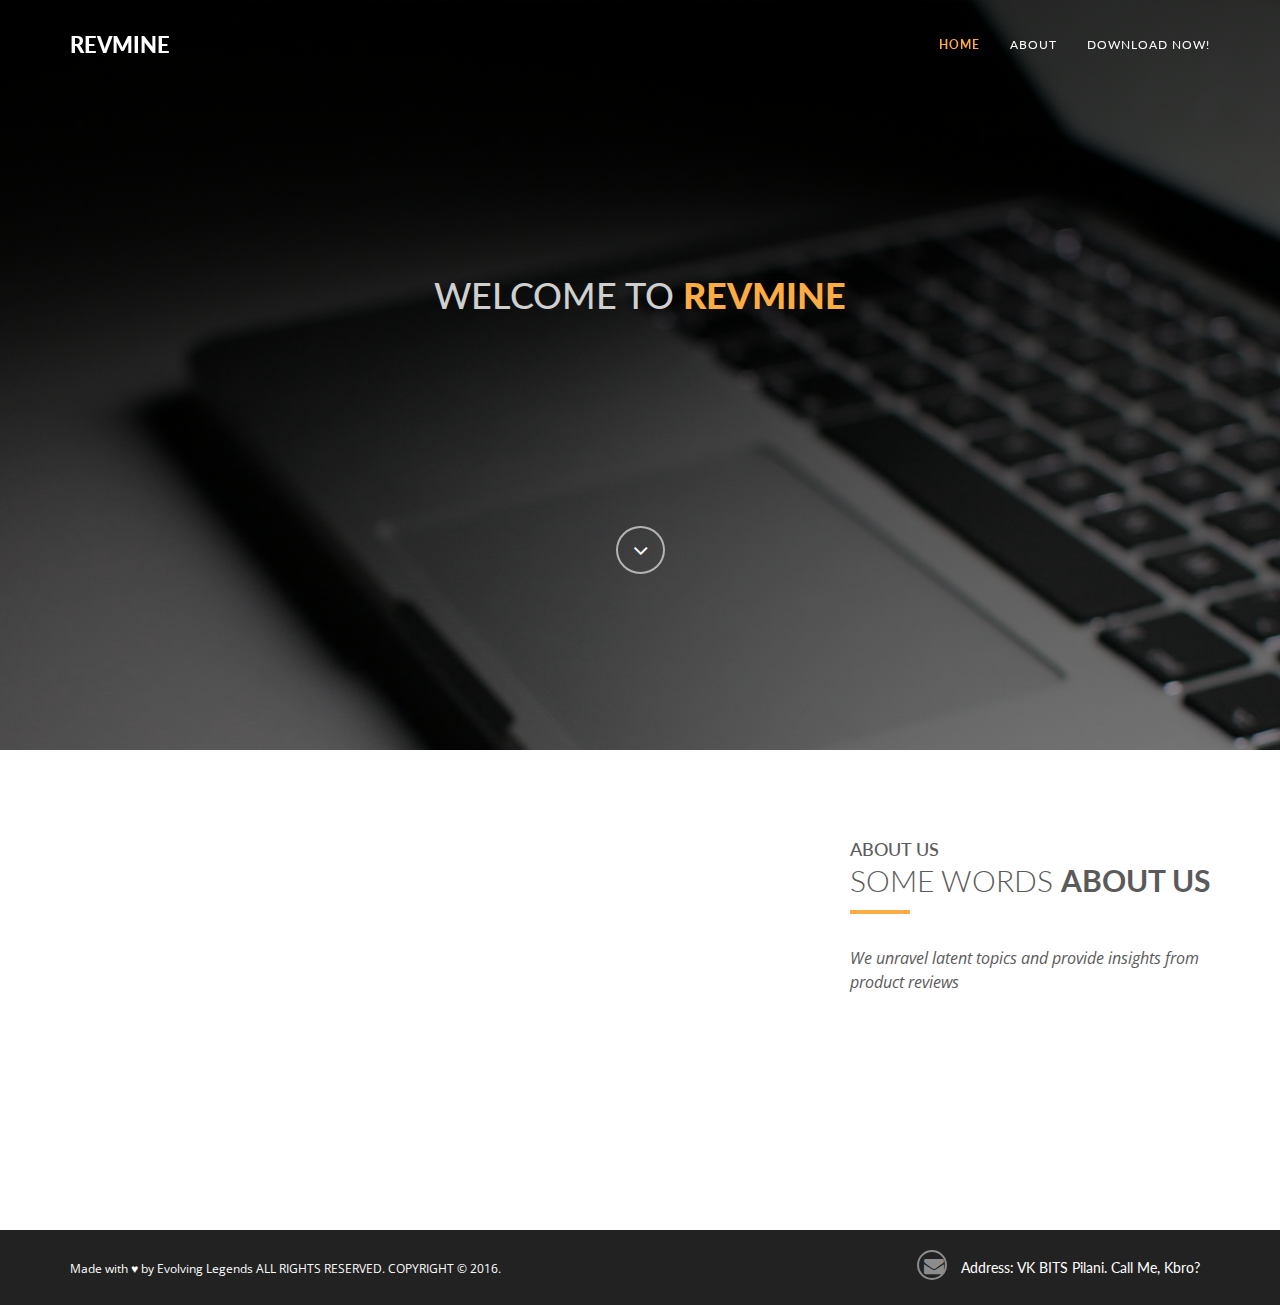
<file: site/index.html>
<!DOCTYPE html>
<html lang="en">
  <head>
    <!-- Basic Page Needs
    ================================================== -->
    <meta charset="utf-8">
    <!--[if IE]><meta http-equiv="x-ua-compatible" content="IE=9" /><![endif]-->
    <meta name="viewport" content="width=device-width, initial-scale=1">
    <title>RevMine - make that buying decision</title>
    <meta name="description" content="we review rate and summarize everything under the sun (and on amazon as of now)">
    <meta name="keywords" content="bootstrap theme, portfolio template, onepage, mobile responsive, themeforces wordpress themes, themeforces bootstrap theme">
    <meta name="author" content="">

    <!-- Favicons
    ================================================== -->
    <link rel="shortcut icon" href="img/icon.png" type="image/x-icon">

    <!-- Bootstrap -->
    <link rel="stylesheet" type="text/css"  href="css/bootstrap.css">
    <link rel="stylesheet" type="text/css" href="fonts/font-awesome/css/font-awesome.css">

    <!-- Slider
    ================================================== -->
    <link href="css/owl.carousel.css" rel="stylesheet" media="screen">
    <link href="css/owl.theme.css" rel="stylesheet" media="screen">

    <!-- Stylesheet
    ================================================== -->
    <link rel="stylesheet" type="text/css"  href="css/style.css">
    <link rel="stylesheet" type="text/css" href="css/responsive.css">

    <link href='http://fonts.googleapis.com/css?family=Lato:100,300,400,700,900,100italic,300italic,400italic,700italic,900italic' rel='stylesheet' type='text/css'>
    <link href='http://fonts.googleapis.com/css?family=Open+Sans:300italic,400italic,600italic,700italic,800italic,700,300,600,800,400' rel='stylesheet' type='text/css'>

    <script type="text/javascript" src="js/modernizr.custom.js"></script>

    <!-- HTML5 shim and Respond.js for IE8 support of HTML5 elements and media queries -->
    <!-- WARNING: Respond.js doesn't work if you view the page via file:// -->
    <!--[if lt IE 9]>
      <script src="https://oss.maxcdn.com/html5shiv/3.7.2/html5shiv.min.js"></script>
      <script src="https://oss.maxcdn.com/respond/1.4.2/respond.min.js"></script>
    <![endif]-->
  </head>
  <body>
    <!-- Navigation
    ==========================================-->
    <nav id="tf-menu" class="navbar navbar-default navbar-fixed-top">
      <div class="container">
        <!-- Brand and toggle get grouped for better mobile display -->
        <div class="navbar-header">
          <button type="button" class="navbar-toggle collapsed" data-toggle="collapse" data-target="#bs-example-navbar-collapse-1">
            <span class="sr-only">Toggle navigation</span>
            <span class="icon-bar"></span>
            <span class="icon-bar"></span>
            <span class="icon-bar"></span>
          </button>
          <a class="navbar-brand" href="index.html">RevMine</a>
        </div>

        <!-- Collect the nav links, forms, and other content for toggling -->
        <div class="collapse navbar-collapse" id="bs-example-navbar-collapse-1">
          <ul class="nav navbar-nav navbar-right">
            <li><a href="#tf-home" class="page-scroll">Home</a></li>
            <li><a href="#tf-about" class="page-scroll">About</a></li>
            <li><a href="download.zip" class="page-scroll">Download Now!</a></li>
          </ul>
        </div><!-- /.navbar-collapse -->
      </div><!-- /.container-fluid -->
    </nav>

    <!-- Home Page
    ==========================================-->
    <div id="tf-home" class="text-center">
        <div class="overlay">
            <div class="content">
                <h1>Welcome to <strong><span class="color">RevMine</span></strong></h1>

                <a href="#tf-about" class="fa fa-angle-down page-scroll"></a>
            </div>
        </div>
    </div>

    <!-- About Us Page
    ==========================================-->
    <div id="tf-about">
        <div class="container">
            <div class="row">
                <div class="col-md-8">
                    <iframe width="560" height="315" src="https://www.youtube.com/embed/BvP4RIqSbiw" frameborder="0" allowfullscreen></iframe>
                </div>
                <div class="col-md-4">
                    <div class="about-text">
                        <div class="section-title">
                            <h4>About us</h4>
                            <h2>Some words <strong>about us</strong></h2>
                            <hr>
                            <div class="clearfix"></div>
                        </div>
                        <p class="intro"><em>We unravel latent topics and provide insights from product reviews</em></p>

                    </div>
                </div>
            </div>
        </div>
    </div>


    <div class="container">
        <div align=center class="video">

        </div>
    </div>


    <nav id="footer">
        <div class="container">
            <div class="pull-left fnav">
                <p>Made with ♥ by Evolving Legends ALL RIGHTS RESERVED. COPYRIGHT © 2016.</p>
            </div>
            <div class="pull-right fnav">
                <ul class="footer-social">
                    <li><a href="mailto:shubhankar24@gmail.com"><i class="fa fa-envelope"></i></a></li>

                    <li>Address: VK BITS Pilani. Call Me, Kbro?</li>
                </ul>
            </div>
        </div>
    </nav>


    <!-- jQuery (necessary for Bootstrap's JavaScript plugins) -->
    <script src="https://ajax.googleapis.com/ajax/libs/jquery/1.11.1/jquery.min.js"></script>
    <script type="text/javascript" src="js/jquery.1.11.1.js"></script>
    <!-- Include all compiled plugins (below), or include individual files as needed -->
    <script type="text/javascript" src="js/bootstrap.js"></script>
    <script type="text/javascript" src="js/SmoothScroll.js"></script>
    <script type="text/javascript" src="js/jquery.isotope.js"></script>

    <script src="js/owl.carousel.js"></script>

    <!-- Javascripts
    ================================================== -->
    <script type="text/javascript" src="js/main.js"></script>

  </body>
</html>
</file>
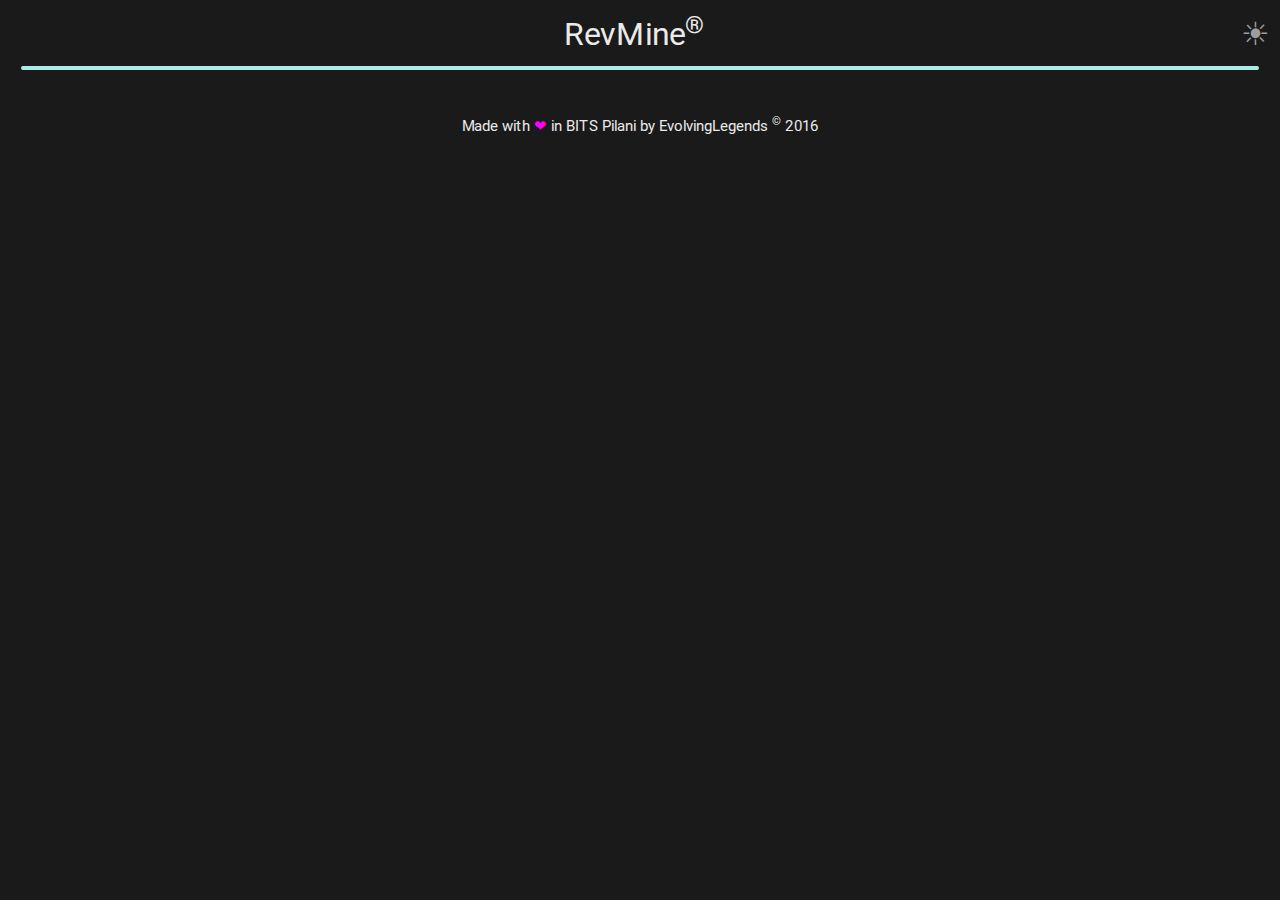
<file: popup.html>
<!doctype html>
<!--
 This page is shown when the extension button is clicked, because the
 "browser_action" field in manifest.json contains the "default_popup" key with
 value "popup.html".
 -->
<html style="min-width:500px">
  <head>
    <!-- <meta name="viewport" content="width=device-width, initial-scale=1"> -->
    <title>Revmine</title>
    <!-- <link rel="stylesheet" href="style.css"> -->
    <link href="http://fonts.googleapis.com/icon?family=Material+Icons" rel="stylesheet">
  	<!--Import materialize.css-->
  	<link type="text/css" rel="stylesheet" href="css/materialize.min.css"  media="screen,projection"/>
    <link type="text/css" rel="stylesheet" href="css/marquee.css">
  	<link type="text/css" rel="stylesheet" href="css/dark.css">
    <link type="text/css" rel="stylesheet" href="css/jquery.upvote.css">
  	<script src="js/Chart.min.js"></script>
    <script src="js/jquery-2.1.1.min.js"></script>
    <script src="js/jquery.upvote.js"></script>
    <script src="popup.js"></script>
  	<script type="text/javascript" src="js/materialize.min.js"></script>
  </head>
  <body>
  <div align="center">
  <div id="topic" class="upvote" style="float: left;" hidden='true'>
    <a class="upvote"></a>
    <span class="count">0</span>
    <a class="downvote"></a>
</div>
  <font size="6" align="center">&nbsp;&nbsp;RevMine<sup>&reg;</sup></font>
    <label for="light_mode" style="cursor: pointer; float: right;"><font size="6" id='symbol'>&#9728;</font><input type="checkbox" id="light_mode" class="cbx hidden"/>
    </label>
</div></div>
  	<div class="row">
      <div class="col s12">
        <div class="progress" id='prog' style:"display: none;">
          <div class="indeterminate"></div>
        </div>
        <p id="status" class='flow-text'></p>
	  </div>
  	  <canvas id="canvas" height="250" width="500" style="display: none;"></canvas>
  	  <br>
  	  <div class = "flow-text" id='anim' align="center" hidden>Click on a bar to see the related review!</div>
    </div>
    <footer align="center">Made with <font color="#FF00FF">&#10084;</font> in BITS Pilani by EvolvingLegends <sup>&copy;</sup> 2016</footer>
  </body>
</html>
</file>
<file: site/css/style.css>
@import url(http://fonts.googleapis.com/css?family=Lato:100,300,400,700,900,100italic,300italic,400italic,700italic,900italic);
@import url(http://fonts.googleapis.com/css?family=Open+Sans:300italic,400italic,600italic,700italic,800italic,700,300,600,800,400);

body, html{
	font-family: 'Lato', sans-serif;
	text-rendering: optimizeLegibility !important;
	-webkit-font-smoothing: antialiased !important;
	color: #5a5a5a;
}

h1{
	text-transform: uppercase;
}
h1 strong{
	font-weight: 900;
}
h2{
	text-transform: uppercase;
	line-height: 20px;
	margin:  0;
}
h3{
font-size: 18px;
font-weight: 900;
}
h4{
	text-transform: uppercase;
}
h5{
	text-transform: uppercase;
	font-weight: 700;
	line-height: 20px;
}
p{
	font-family: 'Open Sans', sans-serif;
}
p.intro{
	font-size: 16px;
	margin: 12px 0 0;
	line-height: 24px;
	font-family: 'Open Sans', sans-serif;
}
a{ color: #FCAC45;}
a:hover,
a:focus{
	text-decoration: none;
	color: #FCAC45;
}

.section-title hr{
	border-color: #fcac45;
	border-width: 4px;
	width: 60px;
	float: left;
	clear: both;
}
.clearfix:after {
     visibility: hidden;
     display: block;
     font-size: 0;
     content: " ";
     clear: both;
     height: 0;
     }
.clearfix { display: inline-block; }
* html .clearfix { height: 1%; }
.clearfix { display: block; }
ul, ol{
	padding: 0;
	webkit-padding: 0;
	moz-padding: 0;
}
/* Navigation */
#tf-menu {
	padding: 20px;
	transition: all 0.8s;
}
#tf-menu.navbar-default {
	background-color: rgba(248, 248, 248, 0);
	border-color: rgba(231, 231, 231, 0);
}
#tf-menu a.navbar-brand {
text-transform: uppercase;
font-size: 22px;
color: #fff;
font-weight: 900;
}

#tf-menu.navbar-default .navbar-nav > li > a {
	text-transform: uppercase;
	color: #FFF;
	font-size: 12px;
	letter-spacing: 1px;
}
.on {
	background-color: #222222 !important;
	padding: 0 !important;
}
.navbar-default .navbar-nav > .active > a,
.navbar-default .navbar-nav > .active > a:hover,
.navbar-default .navbar-nav > .active > a:focus {
	color: #FCAC45 !important;
	background-color: transparent;
	font-weight: 700;
}

.navbar-toggle {
	border-radius: 0;
	}
.navbar-default .navbar-toggle:hover,
.navbar-default .navbar-toggle:focus {
	background-color: #FCAC45;
	border-color: #FCAC45;
	}
.navbar-default .navbar-toggle:hover>.icon-bar {
	background-color: #FFF;
	}
/* Home Style */
#tf-home{
	background: url(../img/04.jpg);
	background-size: cover;
	background-position: center;
	background-attachment: fixed;
	background-repeat: no-repeat;
	color: #cfcfcf;
}

#tf-home .overlay{
	background: -moz-linear-gradient(top,  rgba(0,0,0,0.8) 0%, rgba(0,0,0,0.73) 17%, rgba(0,0,0,0.66) 35%, rgba(0,0,0,0.55) 62%, rgba(0,0,0,0.4) 100%); /* FF3.6+ */
	background: -webkit-gradient(linear, left top, left bottom, color-stop(0%,rgba(0,0,0,0.8)), color-stop(17%,rgba(0,0,0,0.73)), color-stop(35%,rgba(0,0,0,0.66)), color-stop(62%,rgba(0,0,0,0.55)), color-stop(100%,rgba(0,0,0,0.4))); /* Chrome,Safari4+ */
	background: -webkit-linear-gradient(top,  rgba(0,0,0,0.8) 0%,rgba(0,0,0,0.73) 17%,rgba(0,0,0,0.66) 35%,rgba(0,0,0,0.55) 62%,rgba(0,0,0,0.4) 100%); /* Chrome10+,Safari5.1+ */
	background: -o-linear-gradient(top,  rgba(0,0,0,0.8) 0%,rgba(0,0,0,0.73) 17%,rgba(0,0,0,0.66) 35%,rgba(0,0,0,0.55) 62%,rgba(0,0,0,0.4) 100%); /* Opera 11.10+ */
	background: -ms-linear-gradient(top,  rgba(0,0,0,0.8) 0%,rgba(0,0,0,0.73) 17%,rgba(0,0,0,0.66) 35%,rgba(0,0,0,0.55) 62%,rgba(0,0,0,0.4) 100%); /* IE10+ */
	background: linear-gradient(to bottom,  rgba(0,0,0,0.8) 0%,rgba(0,0,0,0.73) 17%,rgba(0,0,0,0.66) 35%,rgba(0,0,0,0.55) 62%,rgba(0,0,0,0.4) 100%); /* W3C */
	filter: progid:DXImageTransform.Microsoft.gradient( startColorstr='#cc000000', endColorstr='#66000000',GradientType=0 ); /* IE6-9 */
	height: 750px;
	background-attachment: fixed;
}
#tf-home p.lead{
	color: #e3e3e3;
}

.content{
	position: relative;
	padding: 20% 0 0;
}

.color{
	color: #fcac45;
}

a.fa.fa-angle-down {
	padding: 10px 15px;
	color: #fff;
	border: 2px solid #b4b4b4;
	border-radius: 50%;
	font-size: 24px;
	margin-top: 200px;
	transition: all 0.5s;
}
a.fa.fa-angle-down:hover{
	background: #fcac45;
	color: #ffffff;
	border: 2px solid #fcac45;
}
/* About Section */
#tf-about{
	padding: 80px 0;
}
ul.about-list{ margin: 30px 0 0 ;}
ul.about-list li{
	display: block;
	font-size: 16px;
	line-height: 30px;
	font-family: 'Open Sans', sans-serif;
}
ul.about-list li span{
	margin-right: 10px;
}

/* Team Section */
#tf-team{
	background: url(../img/03.jpg);
	background-size: cover;
	background-position: center;
	background-attachment: fixed;
	background-repeat: no-repeat;
	color: #ffffff;
}
#tf-team .overlay{
	background: -moz-linear-gradient(top,  rgba(0,0,0,0.8) 0%, rgba(0,0,0,0.73) 17%, rgba(0,0,0,0.66) 35%, rgba(0,0,0,0.55) 62%, rgba(0,0,0,0.4) 100%); /* FF3.6+ */
	background: -webkit-gradient(linear, left top, left bottom, color-stop(0%,rgba(0,0,0,0.8)), color-stop(17%,rgba(0,0,0,0.73)), color-stop(35%,rgba(0,0,0,0.66)), color-stop(62%,rgba(0,0,0,0.55)), color-stop(100%,rgba(0,0,0,0.4))); /* Chrome,Safari4+ */
	background: -webkit-linear-gradient(top,  rgba(0,0,0,0.8) 0%,rgba(0,0,0,0.73) 17%,rgba(0,0,0,0.66) 35%,rgba(0,0,0,0.55) 62%,rgba(0,0,0,0.4) 100%); /* Chrome10+,Safari5.1+ */
	background: -o-linear-gradient(top,  rgba(0,0,0,0.8) 0%,rgba(0,0,0,0.73) 17%,rgba(0,0,0,0.66) 35%,rgba(0,0,0,0.55) 62%,rgba(0,0,0,0.4) 100%); /* Opera 11.10+ */
	background: -ms-linear-gradient(top,  rgba(0,0,0,0.8) 0%,rgba(0,0,0,0.73) 17%,rgba(0,0,0,0.66) 35%,rgba(0,0,0,0.55) 62%,rgba(0,0,0,0.4) 100%); /* IE10+ */
	background: linear-gradient(to bottom,  rgba(0,0,0,0.8) 0%,rgba(0,0,0,0.73) 17%,rgba(0,0,0,0.66) 35%,rgba(0,0,0,0.55) 62%,rgba(0,0,0,0.4) 100%); /* W3C */
	filter: progid:DXImageTransform.Microsoft.gradient( startColorstr='#cc000000', endColorstr='#66000000',GradientType=0 ); /* IE6-9 */
	height: auto;
	background-attachment: fixed;
	padding: 80px 0;
}
.section-title.center{
	padding: 30px 0;
}
.section-title h2,
.section-title.center h2{
	font-weight: 300;
}
.section-title.center .line{
	border-top: 4px solid #fcac45;
	height: 10px;
	width: 60px;
	text-align: center;
	margin: 0 auto;
	margin-top: 20px;
}

.section-title.center hr {
	border-top: 4px solid rgba(252, 172, 69, 0.34);
	width: 40px;
	text-align: center;
	margin-top: 10px;
	position: relative;
	left: 17%;
}
#team{ margin: 0 auto}
#team .item{
    padding: 0;
    margin: 15px;
    color: #FFF;
    text-align: center;
}

img.img-circle.team-img {
	width: 120px;
	height: 120px;
	border: 4px solid transparent;
	transition: all 0.5s;
}
#tf-team .item .thumbnail:hover>img.img-circle.team-img{
	border: 4px solid #FCAC45;
}
#tf-team .thumbnail {
	background: transparent;
	border: 0;
}

#tf-team .thumbnail .caption {
	padding: 9px;
	color: #F2F2F2;
}

.owl-theme .owl-controls .owl-page span {
	display: block;
	width: 10px;
	height: 10px;
	margin: 5px 7px;
	filter: Alpha(Opacity=1);
	opacity: 1;
	-webkit-border-radius: 0;
	-moz-border-radius: 20px;
	border-radius: 0;
	background: #FFFFFF;
	transition: all 0.5s;
}

.owl-theme .owl-controls .owl-page.active span,
.owl-theme .owl-controls.clickable .owl-page:hover span {
	filter: Alpha(Opacity=100);
	opacity: 1;
	background: #FCAC45;
}
.owl-theme .owl-controls .owl-page.active span{
	background: #FCAC45;
}

/* Services Section */
#tf-services{
	padding: 80px 0;
}

.space{
	margin-top: 40px;
}

#tf-services i.fa {
	font-size: 40px;
	border: 4px solid #FCAC45;
	width: 100px;
	height: 100px;
	padding: 27px 25px;
	margin-bottom: 10px;
	border-radius: 50%;
	transition: all 0.5s;
}

#tf-services i.fa.fa-mobile{
	font-size: 50px;
	padding: 20px 25px;
}

#tf-services .service:hover>i.fa{
	background: #FCAC45;
	color: #ffffff;
}

/* Clients Section */
#tf-clients{
	background: url(../img/04.jpg);
	background-size: cover;
	background-position: center;
	background-attachment: fixed;
	background-repeat: no-repeat;
	color: #ffffff;
}

#tf-clients .overlay{
	background: -moz-linear-gradient(top,  rgba(0,0,0,0.8) 0%, rgba(0,0,0,0.73) 17%, rgba(0,0,0,0.66) 35%, rgba(0,0,0,0.55) 62%, rgba(0,0,0,0.4) 100%); /* FF3.6+ */
	background: -webkit-gradient(linear, left top, left bottom, color-stop(0%,rgba(0,0,0,0.8)), color-stop(17%,rgba(0,0,0,0.73)), color-stop(35%,rgba(0,0,0,0.66)), color-stop(62%,rgba(0,0,0,0.55)), color-stop(100%,rgba(0,0,0,0.4))); /* Chrome,Safari4+ */
	background: -webkit-linear-gradient(top,  rgba(0,0,0,0.8) 0%,rgba(0,0,0,0.73) 17%,rgba(0,0,0,0.66) 35%,rgba(0,0,0,0.55) 62%,rgba(0,0,0,0.4) 100%); /* Chrome10+,Safari5.1+ */
	background: -o-linear-gradient(top,  rgba(0,0,0,0.8) 0%,rgba(0,0,0,0.73) 17%,rgba(0,0,0,0.66) 35%,rgba(0,0,0,0.55) 62%,rgba(0,0,0,0.4) 100%); /* Opera 11.10+ */
	background: -ms-linear-gradient(top,  rgba(0,0,0,0.8) 0%,rgba(0,0,0,0.73) 17%,rgba(0,0,0,0.66) 35%,rgba(0,0,0,0.55) 62%,rgba(0,0,0,0.4) 100%); /* IE10+ */
	background: linear-gradient(to bottom,  rgba(0,0,0,0.8) 0%,rgba(0,0,0,0.73) 17%,rgba(0,0,0,0.66) 35%,rgba(0,0,0,0.55) 62%,rgba(0,0,0,0.4) 100%); /* W3C */
	filter: progid:DXImageTransform.Microsoft.gradient( startColorstr='#cc000000', endColorstr='#66000000',GradientType=0 ); /* IE6-9 */
	padding: 80px 0;
	background-attachment: fixed;
}

#clients .item{
    padding: 0;
    margin: 35px;
    color: #FFF;
    text-align: center;
}
/* Gallery Section
==============================*/
#tf-works{
	padding: 80px 0;
}
.categories{
	padding: 10px 0;
}
ul.cat li{
	display: inline-block;
}
#tf-works li.pull-right {
	margin-top: 10px;
}
ol.type li{
	display: inline-block;
	margin-left: 20px;
}
ol.type li:after{
	content: ' | ';
	margin-left: 20px;
}
ol.type li:last-child:after { content: ''; }
ol.type li a{ color: #222222}
ol.type li a.active { font-weight: 700; }
.isotope-item { z-index: 2 }
.isotope-hidden.isotope-item { z-index: 1 }
.isotope,
.isotope .isotope-item {
    /* change duration value to whatever you like */
    -webkit-transition-duration: 0.8s;
    -moz-transition-duration: 0.8s;
    transition-duration: 0.8s;
}
.isotope-item {
    margin-right: -1px;
    -webkit-backface-visibility: hidden;
    backface-visibility: hidden;
}
.isotope {
    -webkit-backface-visibility: hidden;
    backface-visibility: hidden;
    -webkit-transition-property: height, width;
    -moz-transition-property: height, width;
    transition-property: height, width;
}
.isotope .isotope-item {
    -webkit-backface-visibility: hidden;
    backface-visibility: hidden;
    -webkit-transition-property: -webkit-transform, opacity;
    -moz-transition-property: -moz-transform, opacity;
    transition-property: transform, opacity;
}
.portfolio-item{
	margin-bottom: 30px;
}
.portfolio-item .hover-bg{
	height: 260px;
	overflow: hidden;
	position: relative;
}

.hover-bg .hover-text {
	position: absolute;
	text-align: center;
	margin: 0 auto;
	color: #ffffff;
	background: rgba(0, 0, 0, 0.66);
	padding: 25% 0;
	height: 100%;
	width: 100%;
	opacity: 0;
    transition: all 0.5s;
}
.hover-bg .hover-text>h4{
	opacity: 0;
	-webkit-transform: translateY(100%);
            transform: translateY(100%);
            transition: all 0.3s;
}
.hover-bg:hover .hover-text>h4{
	opacity: 1;
    -webkit-backface-visibility:hidden;
    -webkit-transform: translateY(0);
            transform: translateY(0);
}
.hover-bg .hover-text>i{
	opacity: 0;
	-webkit-transform: translateY(0);
            transform: translateY(0);
            transition: all 0.3s;
}
.hover-bg:hover .hover-text>i{
	opacity: 1;
    -webkit-backface-visibility:hidden;
   -webkit-transform: translateY(100%);
            transform: translateY(100%);
}
.hover-bg:hover .hover-text{
	opacity: 1;
}
#tf-works i.fa {
	height: 30px;
	width: 30px;
	border: 1px solid #FCAC45;
	font-size: 20px;
	padding: 5px;
	border-radius: 50%;
	color: #FCAC45;
}
/* Testimonials Section */
#tf-testimonials{
	background: url(../img/05.jpg);
	background-size: cover;
	background-position: center;
	background-attachment: fixed;
	background-repeat: no-repeat;
	color: #ffffff;
}

#tf-testimonials .overlay{
	background: -moz-linear-gradient(top,  rgba(0,0,0,0.8) 0%, rgba(0,0,0,0.73) 17%, rgba(0,0,0,0.66) 35%, rgba(0,0,0,0.55) 62%, rgba(0,0,0,0.4) 100%); /* FF3.6+ */
	background: -webkit-gradient(linear, left top, left bottom, color-stop(0%,rgba(0,0,0,0.8)), color-stop(17%,rgba(0,0,0,0.73)), color-stop(35%,rgba(0,0,0,0.66)), color-stop(62%,rgba(0,0,0,0.55)), color-stop(100%,rgba(0,0,0,0.4))); /* Chrome,Safari4+ */
	background: -webkit-linear-gradient(top,  rgba(0,0,0,0.8) 0%,rgba(0,0,0,0.73) 17%,rgba(0,0,0,0.66) 35%,rgba(0,0,0,0.55) 62%,rgba(0,0,0,0.4) 100%); /* Chrome10+,Safari5.1+ */
	background: -o-linear-gradient(top,  rgba(0,0,0,0.8) 0%,rgba(0,0,0,0.73) 17%,rgba(0,0,0,0.66) 35%,rgba(0,0,0,0.55) 62%,rgba(0,0,0,0.4) 100%); /* Opera 11.10+ */
	background: -ms-linear-gradient(top,  rgba(0,0,0,0.8) 0%,rgba(0,0,0,0.73) 17%,rgba(0,0,0,0.66) 35%,rgba(0,0,0,0.55) 62%,rgba(0,0,0,0.4) 100%); /* IE10+ */
	background: linear-gradient(to bottom,  rgba(0,0,0,0.8) 0%,rgba(0,0,0,0.73) 17%,rgba(0,0,0,0.66) 35%,rgba(0,0,0,0.55) 62%,rgba(0,0,0,0.4) 100%); /* W3C */
	filter: progid:DXImageTransform.Microsoft.gradient( startColorstr='#cc000000', endColorstr='#66000000',GradientType=0 ); /* IE6-9 */
	padding: 80px 0;
	background-attachment: fixed;
}
#testimonial {
	padding: 30px 0;
}
#testimonial .item{
    display: block;
    width: 100%;
    height: auto;
}

#testimonial .item p {
	font-weight: 400;
	margin: 30px 0;
	color: #d1d1d1;
}
/* Contact Section */
#tf-contact{
	padding: 80px 0;
}

label {
	float: left;
	font-size: 12px;
	font-weight: 400;
	font-family: 'Open Sans', sans-serif;
}
#tf-contact .form-control {
	display: block;
	width: 100%;
	padding: 6px 12px;
	font-size: 14px;
	line-height: 1.42857143;
	color: #555;
	background-color: #fff;
	background-image: none;
	border: 1px solid #ccc;
	border-radius: 2px;
	-webkit-box-shadow: none;
	box-shadow: none;
	-webkit-transition: none;
	-o-transition: none;
	transition: none;
}

#tf-contact .form-control:focus {
	border-color: inherit;
	outline: 0;
	-webkit-box-shadow: transparent;
	box-shadow: transparent;
}

button.btn.tf-btn.btn-default {
	float: right;
	background: #FCAC45;
	border: 0;
	border-radius: 0;
	padding: 10px 40px;
	color: #ffffff;
	text-transform: uppercase;
}

.btn:active, .btn.active {
	background-image: none;
	outline: 0;
	-webkit-box-shadow: none;
	box-shadow: none;
}

.btn:focus,
.btn:active:focus,
.btn.active:focus,
.btn.focus,
.btn:active.focus,
.btn.active.focus {
	outline: thin dotted;
	outline: none;
	outline-offset: none;
}
/* Footer */
nav#footer{
	background: #222222;
	color: #ffffff;
	padding: 20px 0 15px 0;
}
nav#footer .fnav{ vertical-align: middle;}
ul.footer-social li{
	display: inline-block;
	margin-right: 10px;
}
nav#footer p{
	font-size: 12px;
	margin-top: 10px;
}
#footer i.fa {
	height: 30px;
	width: 30px;
	border: 2px solid #8c8c8c;
	font-size: 20px;
	padding: 4px 5px;
	border-radius: 50%;
	color: #8c8c8c;
	transition: all 0.5s;
}
#footer i.fa:hover{
	background: #FCAC45;
	border-color: #FCAC45;
	color: #ffffff;
</file>
<file: site/css/responsive.css>
@media (max-width: 768px){
  .content {
	padding: 40% 0 0;
	}
}

@media (max-width: 603px){
#tf-menu.navbar-default {
	background-color: rgba(0, 0, 0, 0.79);
	}
#tf-works li.pull-right, #tf-works li.pull-left {
    margin-top: 10px;
    float: none !important;
    text-align: center;
    display: block;
}
label{
    float: none !important
}
.pull-left.fnav,
.pull-right.fnav {
    float: none !important;
    text-align: center;
}

.hover-bg .hover-text {
    padding: 12% 10%;
}
}
@media (max-width: 360px){
.hover-bg .hover-text {
    padding: 22% 10%;
}
}
</file>
<file: css/marquee.css>
.marquee {
  width: 500px;
  overflow: hidden;
  height: auto;
}
</file>
<file: css/dark.css>
body{
  background: #1a1a1a;
  color : #eaeaea;
  padding : 10px;
}
</file>
